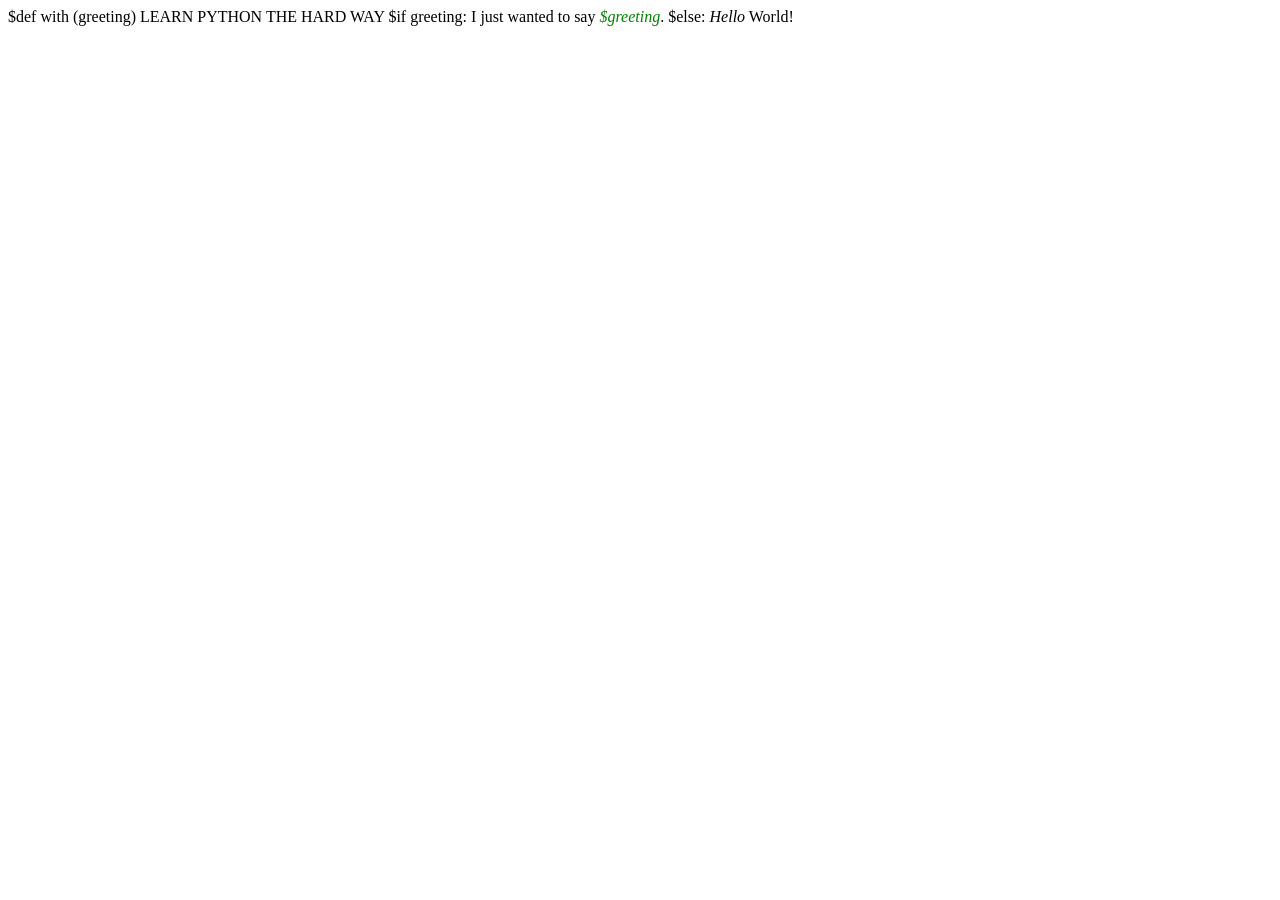
<file: exercize/project/gothonweb/templates/index.html>
$def with (greeting)
<html>
LEARN PYTHON THE HARD WAY
<head>
<title>Gothons Of Planet Percal #25</title>
</head>
<body>
$if greeting:
I just wanted to say <em style="color: green; font- size: 2em;">$greeting</em>.
$else:
<em>Hello</em> World!
</body>
</html>
</file>
